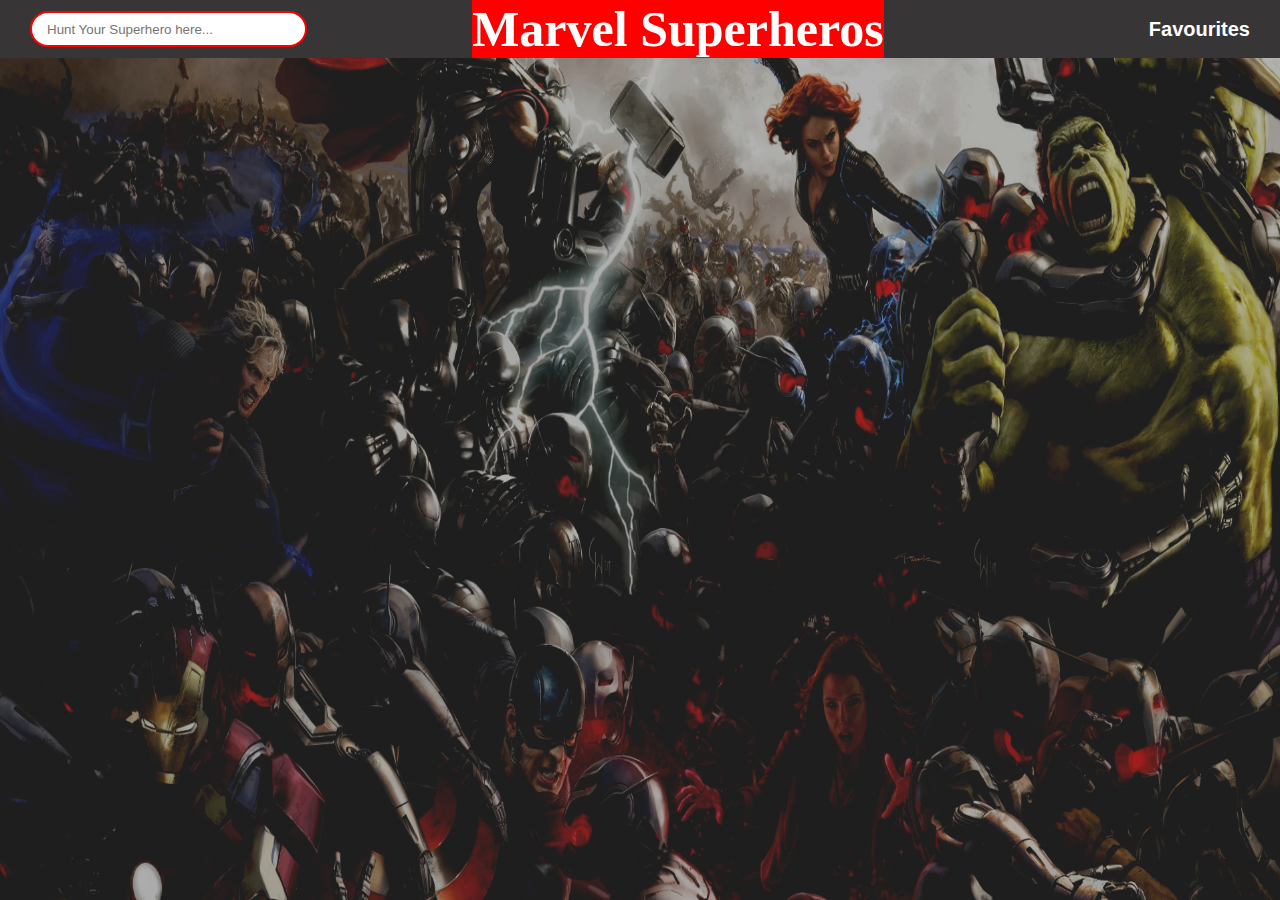
<file: index.html>
<!DOCTYPE html>
<html lang="en">
<head>
    <meta charset="UTF-8">
    <meta http-equiv="X-UA-Compatible" content="IE=edge">
    <meta name="viewport" content="width=device-width, initial-scale=1.0">
    <title>Superhero Pages</title>
    <link rel="icon" type="image/x-icon" href="https://encrypted-tbn0.gstatic.com/images?q=tbn:ANd9GcT5uGJgQucwrY6RtAj-rSJsNaWCCJxGnPfMj2fDKHmHdDGUMr61uSvNPWuSpfPMt_x5VwE&usqp=CAU">
    <link rel="stylesheet" href="style.css">
</head>
               

<body>

              <!-- ------------------ NavBar section ------------- -->


    <div class="navbar">
        <input type="text" name="searchKey" id="search-Key" placeholder="Hunt Your Superhero here...">
        <h1 id="main-heading">Marvel Superheros</h1>
        <a href="favourites.html"><button id="favourites">Favourites</button></a>
    </div>

             <!-- ------------------Superhero Lists------------- -->
    <div id="display">
        <ol id="superhero-list" >

        </ol>
    </div>
    <script type="text/javascript" src="index.js"></script>
</body>
</html>
</file>
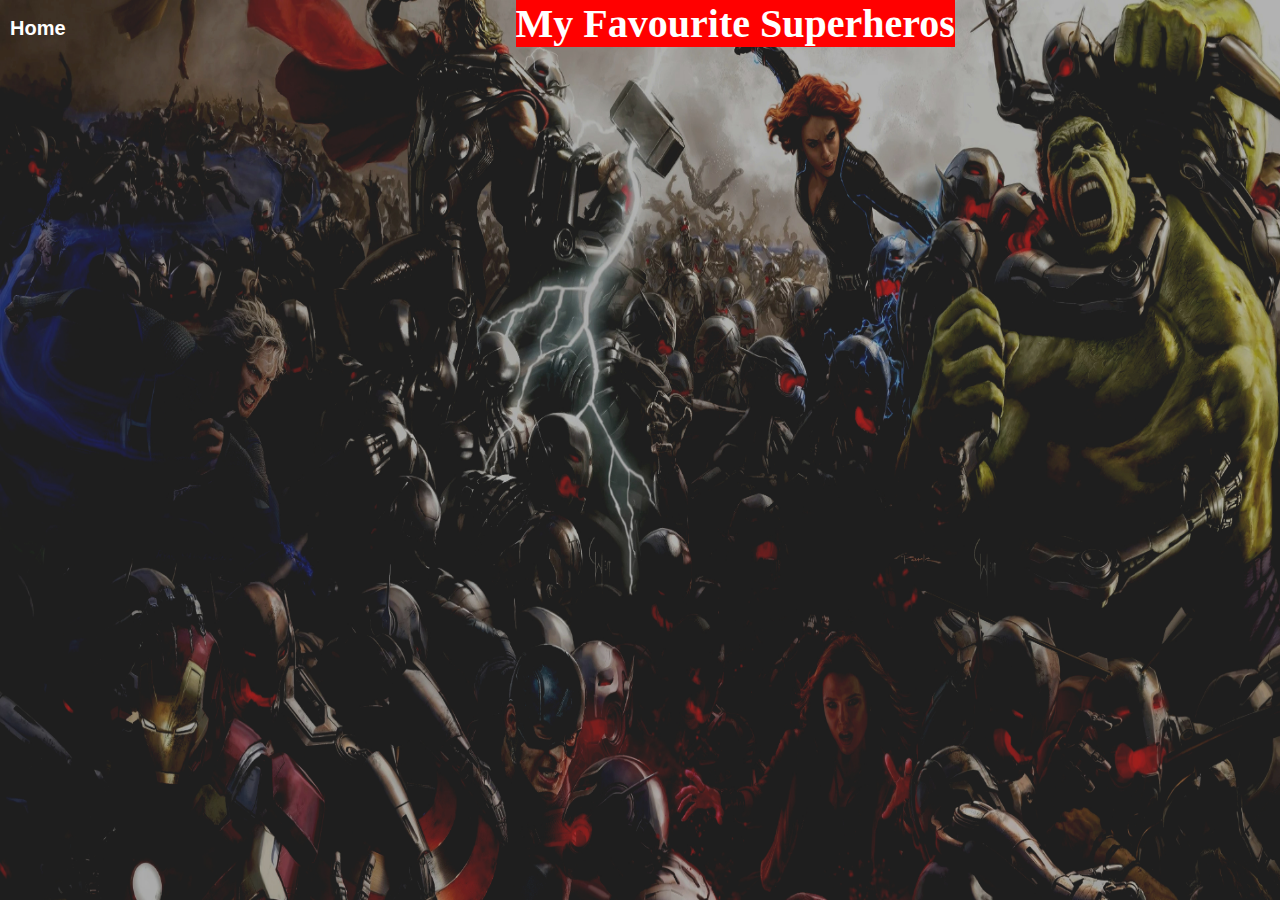
<file: favourites.html>
<html lang="en">
<head>
    <meta charset="UTF-8">
    <meta http-equiv="X-UA-Compatible" content="IE=edge">
    <meta name="viewport" content="width=device-width, initial-scale=1.0">
    <link rel="stylesheet" href="favourite.css">
    <title>Favourite Superheros Page</title>
    <link rel="icon" type="image/x-icon" href="https://encrypted-tbn0.gstatic.com/images?q=tbn:ANd9GcT5uGJgQucwrY6RtAj-rSJsNaWCCJxGnPfMj2fDKHmHdDGUMr61uSvNPWuSpfPMt_x5VwE&usqp=CAU">
</head>

<body>
  <div id="navbar">

    <h2><a href="index.html"><button id="home_button">Home</button></a></h2>
    <h1 id="main-heading"> My Favourite Superheros </h1>
  
  </div>
               <!-- ------------------ Favourite Superhero Lists ------------- -->

  <ol id = "list">
    
  </ol>
  <script type="text/javascript" src="favourite.js"></script>
</body>
</html>
</file>
<file: style.css>
/*********************************    Home Page   **********************************/
     


     *{
        padding: 0;
        margin: 0;
     }
    
    
    body{
        height: 100%;
        width: 100%;
        background-image: url(./assets/back-image/fotor_2023-2-16_12_32_41.jpg);
        background-size: cover;
        background-size: 100vw 100vh;
    }
      
           /*********************************    NavBar-Section   **********************************/
    
    .navbar{
        display: flex;
        justify-content: space-between;
        align-items: center;
        background-color: rgb(55, 53, 53);
        height: fit-content;
    }
    
    
    #main-heading{
        margin-left: -100px;
        color: white;
        background-color: red;
        font-size: 50px;
    }
    
    #favourites{
        margin-right: 30px;
        font-size: 20px;
        font-weight: 550;
        font-style: inherit;
        color: white;
        background: none;
        border: 0; 
    }
    
    #favourites:hover{
        cursor: pointer;
        color: red;
    }
    
    #search-Key{
        margin-left: 30px;
        height: 22px;
        width: 243px;
        padding: 5px 15px;
        border: 2px solid red;
        border-radius: 20px;
        background-color: white;
        
    }
        /********************************* Superhero Lists **********************************/
        #display ol {
            display: flex;
            flex-direction: row;
            margin: 20px;
            width: 95vw;
            overflow: auto;
            flex-wrap: wrap;
            list-style: none;
        }
        .flex-container {
            display: flex;
            flex-direction: column;
            margin: 30px;
            margin-left: 25px;
    }
    
        .flex-container p{
            color:white;
            text-align: center;
            font-size: 20px;
            font-weight: bold;
            margin-bottom: 15px;
        }
        .flex-container img{
            height: 300px;
            width: 300px;
        }
    
        .flex-container button{
            border:0;
            background:none;
            color:white;
            cursor:pointer;
            font-size:20px;
            font-family: serif;
            font-weight: 500;
            align-items: center;
            margin-left: 120px;
            margin-top: 15px;
        }
        .flex-container button:hover{
          color: red;
          font-weight: 700;
        }
    
    #superhero-list{
        height: 81vh;
        width: fit-content;
    } 
    
    #superhero-list::-webkit-scrollbar{
        display: none;
    }
</file>
<file: favourite.css>
*{
    padding: 0;
    margin: 0;
}


body{
    height: 100vh;
    width: 100%;
    background-image: url(./assets/back-image/fotor_2023-2-16_12_32_41.jpg);
    background-repeat: no-repeat;
    background-size: 100vw 100vh;
    
}

body::-webkit-scrollbar{
    display: none;
}

#navbar{
    display: flex;
    /* justify-content: center; */
    align-items: center;
}

#home_button{
    font-size: 20px;
    font-weight: 550;
    font-style: inherit;
    color: white;
    background: none;
    border: 0; 
    margin: 10px 350px 0px 10px;
    cursor: pointer;
}
#home_button:hover{
    color: red;
}

#main-heading{
    margin-left:100;
    color: white;
    background-color: red;
    font-size: 40px;
}

/********************************* Favourite Superhero Lists **********************************/
ol{
    display: flex;
    flex-direction: row;
    margin: 20px 80px;
    overflow: auto;
    flex-wrap: wrap;
    list-style: none;
}

/* #list{
    display: flex;
    flex-direction: column;
    flex-wrap: nowrap;
    align-items: flex-start;
    overflow: scroll;
    height: 90vh;
    width: fit-content;
    margin: 0.5% auto;

}
#list p,button{
    font-family:cursive;
    color:white;
    font-size:20px;
  }
  
  #list button{
    margin-top:1.45px;
    background:none;
    cursor:pointer;
    border:0;
  }
  

#list::-webkit-scrollbar{
    display: none;
} */
.container{
    display: flex;
    flex-direction: column;
    margin: 40px;
    margin-left: 25px;
}
.container p{
    color:white;
    text-align: center;
    font-size: 20px;
    font-family: cursive;
    font-weight: bold;
    margin-bottom: 15px;
}
.container button{
    border:0;
    background:none;
    color:white;
    cursor:pointer;
    font-size:20px;
    font-family: serif;
    font-weight: 500;
    align-items: center;
    margin-left: 10px;
    margin-top: 15px;
}
.container button:hover{
    color: red;
    font-weight: 600;
}
#list{
    height: 81vh;
    width: fit-content;
}
#list::-webkit-scrollbar{
    display: none;
}
</file>
